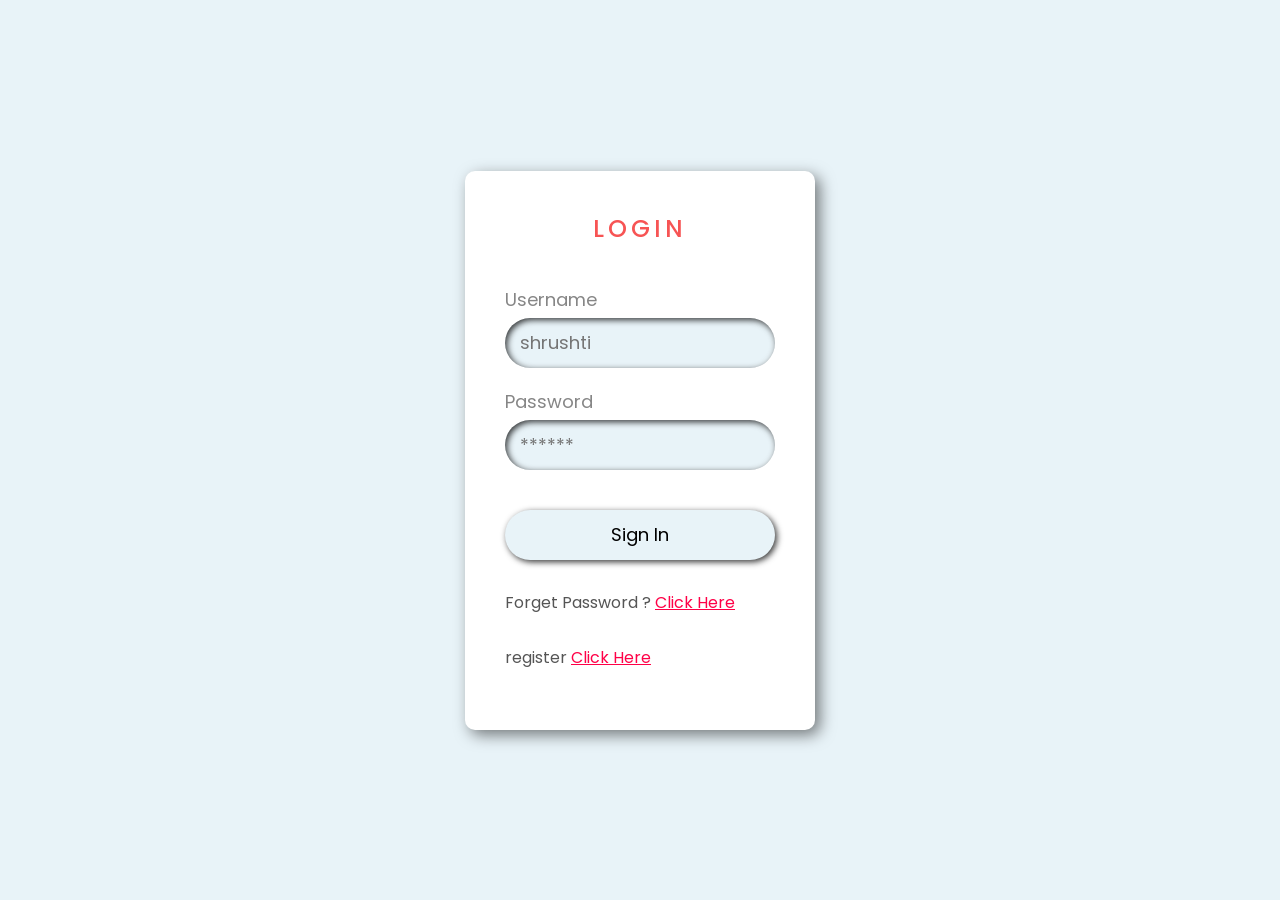
<file: login.html>
<!DOCTYPE html>
<html lang="en">

<head>
  <meta charset="UTF-8" />
  <meta name="viewport" content="width=device-width, initial-scale=1.0, user-scalable=no" />
  <meta http-equiv="X-UA-Compatible" content="ie=edge" />
  <title>Login Form</title>
 
  <link rel="stylesheet" type="text/css" href="style.css" />
</head>

<body>
  <form action="login.php" method="POST" >
  <div class="form">
    <h2>Login</h2>
    <div class="input">
      <div class="inputBox">
        <label>Username</label>
        
        <input type="text" name="username" placeholder="shrushti" required>
        
      </div>
      <div class="inputBox">
        <label>Password</label>
        <input type="password" name="password" placeholder="******" required>
      </div>
      
       
        
      <div class="inputBox">
        <input type="submit" name="" value="Sign In" href = "home.html">
      </div>
          
    <p class="forget">Forget Password ? <a href="#">Click Here</a></p>
    <p class="forget">register <a href="register.html">Click Here</a></p>
  </form>
  </div>
</body>

</html>
</file>
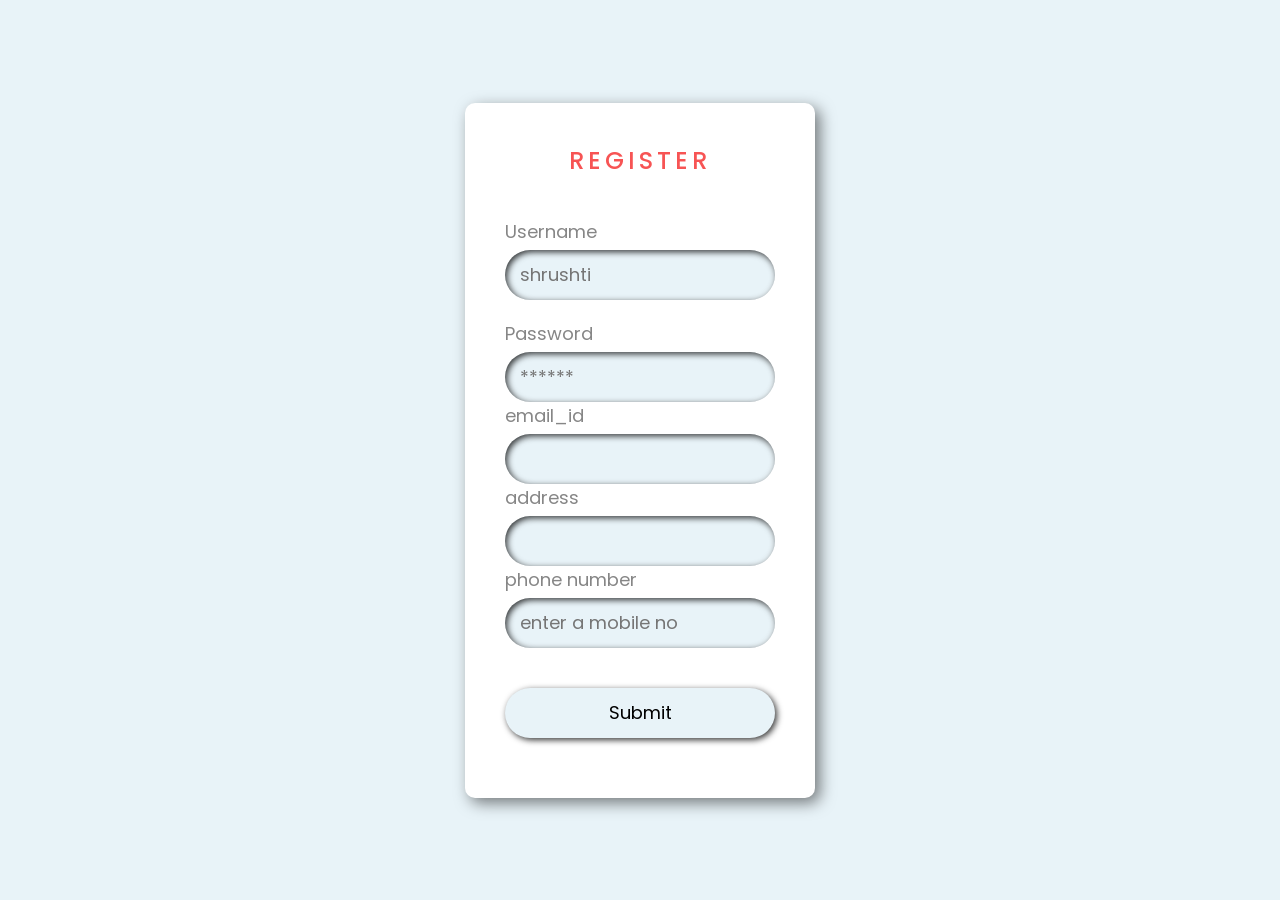
<file: register.html>
<!DOCTYPE html>
<html lang="en">

<head>
  <meta charset="UTF-8" />
  <meta name="viewport" content="width=device-width, initial-scale=1.0, user-scalable=no" />
  
  <title>Login Form</title>
 <!-- <link rel="shortcut icon" href="../../favicon.ico" />-->
  <link rel="stylesheet" type="text/css" href="style.css" />
  <script>
		function validate () {
			var name = document.getElementById('mobileno').value;
			if(isNaN(name)||name.length!=10){
				alert ("Invalid number");
						return false;
			}
			else
				return true

		}
    
	</script>
</head>

<body>
  
  <form action="register.php" method="POST" onsubmit=" return validate()" >
  <div class="form">
    <h2>register</h2>
    <div class="input">
      <div class="inputBox">
        <label>Username</label>
        <input type="text" name="username" placeholder="shrushti" required>
        <div class="inputBox">
          <label>Password</label>
          <input type="password" name="password" placeholder="******" required>
        </div>
        <label>email_id</label>
        <input type="text" name="email_id"  required>
        <label>address</label>
        <input type="inputbox" name="addres"  required>
        <label> phone number</label>
        <input type="text" name="number" id="mobileno" placeholder="enter a mobile no" required>

      </div>
      <div class="inputBox">
        <input type="submit" href = "login.html">
      </div>
      
    
  </div>
  
</form> 
</body>

</html>
</file>
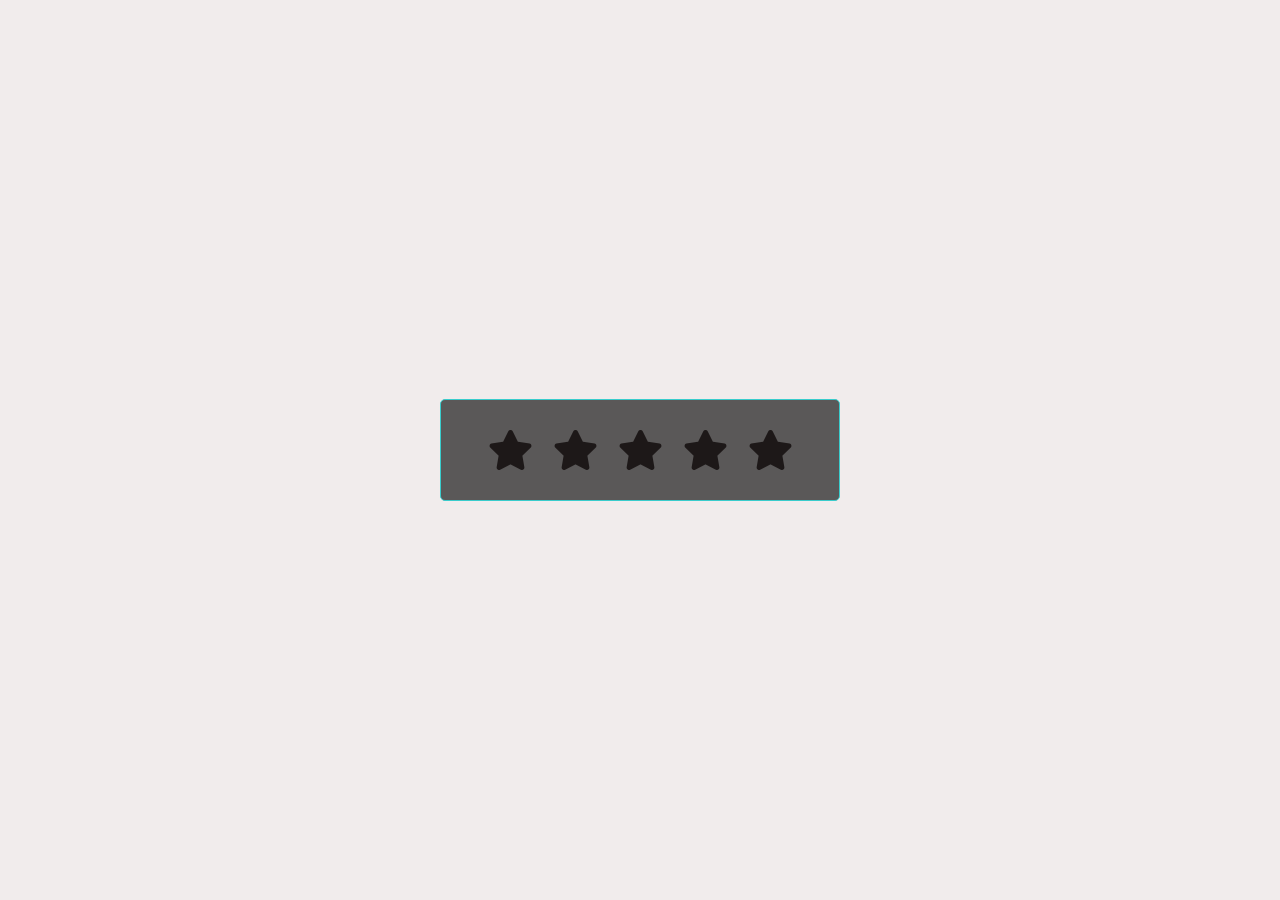
<file: starreview.html>
<!DOCTYPE html>
<html lang="en" dir="ltr">
  <head>
    <meta charset="utf-8">
    <title>Feedback Form | Healthcare service</title>
    <link rel="stylesheet" href="https://cdnjs.cloudflare.com/ajax/libs/font-awesome/5.15.3/css/all.min.css"/>
    <style>
    
*{
  margin: 0;
  padding: 0;
  box-sizing: border-box;
  font-family: 'Poppins', sans-serif;
}
html,body{
  display: grid;
  height: 100%;
  place-items: center;
  text-align: center;
  background: rgb(241, 236, 236);
}
.container{
  position: relative;
  width: 400px;
  background: rgb(90, 88, 88);
  padding: 20px 30px;
  border: 1px solid  #39CCCC;
  border-radius: 5px;
  display: flex;
  align-items: center;
  justify-content: center;
  flex-direction: column;
}
.container .post{
  display: none;
}
.container .text{
  font-size: 25px;
  color: rgb(133, 241, 9);
  font-weight: 500;
}
.container .edit{
  position: absolute;
  right: 10px;
  top: 5px;
  font-size: 12px;
  color: rgb(201, 17, 17);
  font-weight: 1500;
  cursor: pointer;
  border: 2px solid rgb(10, 2, 2);
  background-color: rgba(202, 194, 194, 0.836);
  border-radius: 4px;
}
.container .edit:hover{
  text-decoration: underline;
}
.container .star-widget input{
  display: none;
}
.star-widget label{
  font-size: 40px;
  color: rgb(29, 24, 24);
  padding: 10px;
  float: right;
  transition: all 0.2s ease;
}
input:not(:checked) ~ label:hover,
input:not(:checked) ~ label:hover ~ label{
  color: #fd4;
}
input:checked ~ label{
  color: #fd4;
}
input#rate-5:checked ~ label{
  color: #fe7;
  text-shadow: 0 0 20px #952;
}
#rate-1:checked ~ form header:before{
  content: "Not Satisfied ";
}
#rate-2:checked ~ form header:before{
  content: "I don't like it ";
}
#rate-3:checked ~ form header:before{
  content: "It is awesome ";
}
#rate-4:checked ~ form header:before{
  content: "I just like it ";
}
#rate-5:checked ~ form header:before{
  content: "I just love it ";
}
.container form{
  display: none;
}
input:checked ~ form{
  display: block;
}
form header{
  width: 100%;
  font-size: 25px;
  color: #fe7;
  font-weight: 500;
  margin: 5px 0 20px 0;
  text-align: center;
  transition: all 0.2s ease;
}
form .textarea{
  height: 100px;
  width: 100%;
  overflow: hidden;
}
form .textarea textarea{
  height: 100%;
  width: 100%;
  outline: none;
  color: rgb(175, 170, 170);
  border: 1px solid rgb(219, 23, 23);
  background: rgb(39, 37, 37);
  padding: 10px;
  font-size: 17px;
  resize: none;
}
.textarea textarea:focus{
  border-color: #444;
}
form .btn{
  height: 45px;
  width: 100%;
  margin: 15px 0;
}
form .btn button{
  height: 100%;
  width: 100%;
  border: 1px solid rgb(150, 27, 27);
  outline: none;
  background: #39CCCC;
  color: #999;
  font-size: 20px;
  font-weight: 500;
  text-transform: uppercase;
  cursor: pointer;
  transition: all 0.3s ease;
}
form .btn button:hover{
  background: #030442;
}
    </style>
  </head>
  <body>
    <div class="container">
      <div class="post">
        <div class="text"><b>Thanks for rating us...!&#10084;</b></div>
        <div class="edit"><b>EDIT REVIEW</b></div>
      </div>
      
      <div class="star-widget">
        <input type="radio" name="rate" id="rate-5">
        <label for="rate-5" class="fas fa-star"></label>
        <input type="radio" name="rate" id="rate-4">
        <label for="rate-4" class="fas fa-star"></label>
        <input type="radio" name="rate" id="rate-3">
        <label for="rate-3" class="fas fa-star"></label>
        <input type="radio" name="rate" id="rate-2">
        <label for="rate-2" class="fas fa-star"></label>
        <input type="radio" name="rate" id="rate-1">
        <label for="rate-1" class="fas fa-star"></label>
        <form action="#">
          <header></header>
          <div class="textarea">
            <textarea cols="30" placeholder="Describe your experience.."></textarea>
          </div>
          <div class="btn">
            <button type="submit"><b>Post</b></button>
          </div>
        </form>
      </div>
    </div>
    <script>
      const btn = document.querySelector("button");
      const post = document.querySelector(".post");
      const widget = document.querySelector(".star-widget");
      const editBtn = document.querySelector(".edit");
      btn.onclick = ()=>{
        widget.style.display = "none";
        post.style.display = "block";
        editBtn.onclick = ()=>{
          widget.style.display = "block";
          post.style.display = "none";
        }
        return false;
      }
    </script>
  </body>
</html>
</file>
<file: style.css>
@import url('https://fonts.googleapis.com/css?family=Poppins:400,500,600,700,800,900&display=swap');

* {
  margin: 0;
  padding: 0;
  box-sizing: border-box;
  font-family: 'Poppins', sans-serif;
}

body {
  display: flex;
  justify-content: center;
  align-items: center;
  min-height: 100vh;
  
  
  background-color:  #e8f3f8;
  
}

.form {
  position: relative;
  width: 350px;
  padding: 40px 40px 60px;
  background-color: white;
  border-radius: 10px;
  text-align: center;
  box-shadow: -5px -5px 10px rgba(255, 255, 255, 0.05), 5px 5px 15px rgba(0, 0, 0, 0.5);
}

.form h2 {
  color: #f75454;
  font-weight: 500;
  text-transform: uppercase;
  letter-spacing: 4px;
}

.form .input {
  text-align: left;
  margin-top: 40px;
}

.form .input .inputBox {
  margin-top: 20px;
}

.form .input .inputBox label {
  display: block;
  color: #868686;
  margin-bottom: 5px;
  font-size: 18px;
}

.form .input .inputBox input {
  width: 100%;
  height: 50px;
  background: #e8f3f8;
  border: none;
  outline: none;
  border-radius: 40px;
  padding: 5px 15px;
  color: #fff;
  font-size: 18px;
  color: black;
  box-shadow: inset -2px -2px 6px rgba(255, 255, 255, 0.1), inset 2px 2px 6px rgba(0, 0, 0, 0.8);
}

.form .input .inputBox input[type="submit"] {
  margin-top: 20px;
  box-shadow: -2px -2px 6px rgba(255, 255, 255, 0.1), 2px 2px 6px rgba(0, 0, 0, 0.8);
}

.form .input .inputBox input[type="submit"]:active {
  color: #006c9c;
  margin-top: 20px;
  box-shadow: inset -2px -2px 6px rgba(255, 255, 255, 0.1), inset 2px 2px 6px rgba(0, 0, 0, 0.8);
}

.form .input .inputBox input[type="submit"]::placeholder {
  color: #555;
  font-size: 16px;
}

.forget {
  margin-top: 30px;
  color: #555;
}

.forget a {
  color: #ff0047;
}


/* manu bar*/
</file>
